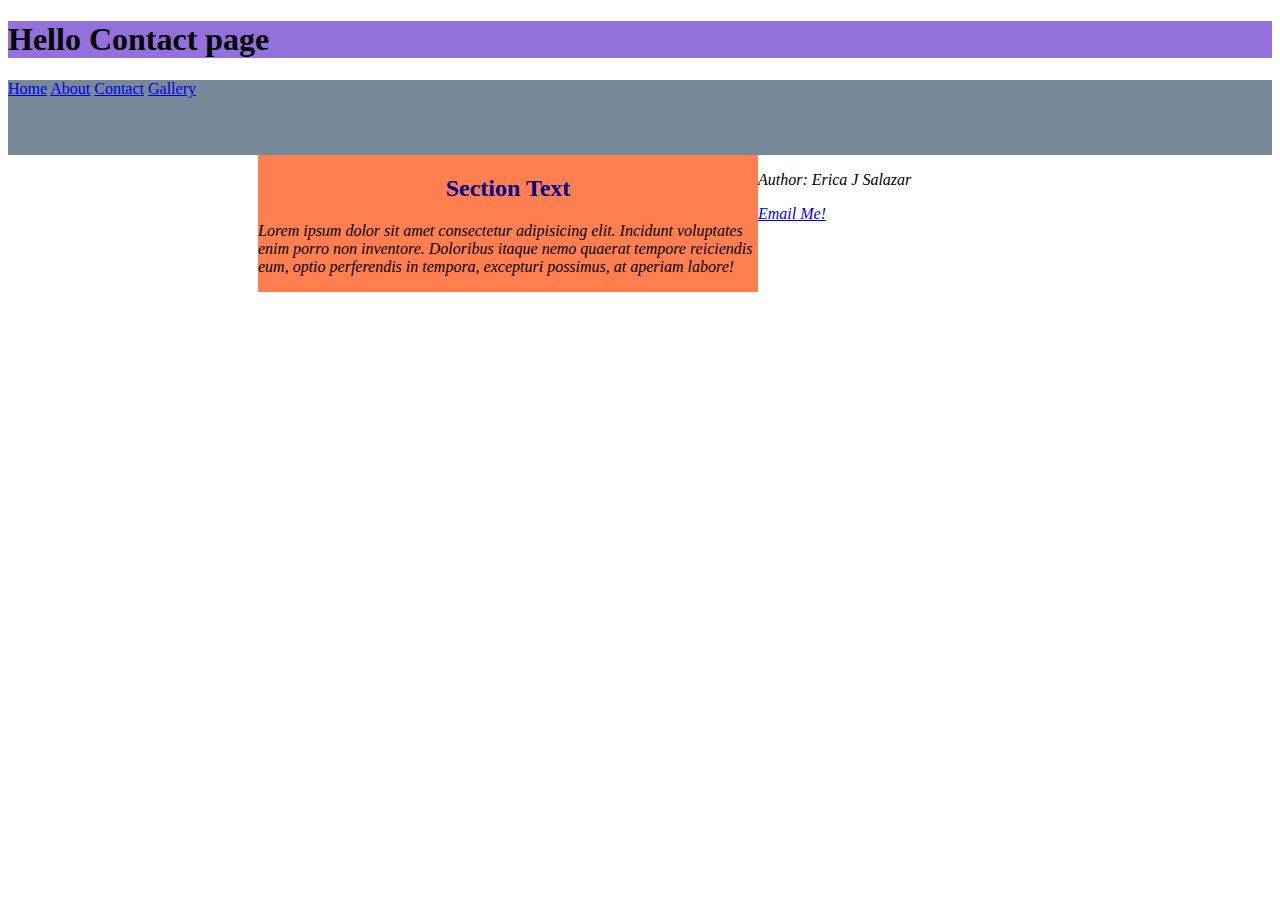
<file: contact.html>
<!DOCTYPE html>
<html lang="en">
<head>
    <meta charset="UTF-8">
    <meta http-equiv="X-UA-Compatible" content="IE=edge">
    <meta name="viewport" content="width=device-width, initial-scale=1.0">
    <link rel="stylesheet" href="css/styles.css">
    <title>Document</title>
</head>
<body>
    <header><h1>Hello Contact page</h1></header>
    <nav>
        <a href="index.html" target="_blank">Home</a>
        <a href="about.html" target="_blank">About</a>
        <a href="contact.html" target="_blank">Contact</a>
        <a href="gallery.html" target="_blank">Gallery</a>
    </nav>

    <section class="contact-section">
        <h2 class="contact-header">Section Text</h2>
        <p>Lorem ipsum dolor sit amet consectetur adipisicing elit. Incidunt voluptates enim porro non inventore. Doloribus itaque nemo quaerat tempore reiciendis eum, optio perferendis in tempora, excepturi possimus, at aperiam labore!</p>
    </section>
<!-- <form> -->

<footer>
    <p>Author: Erica J Salazar</p>
    <p><a href="mailto:ejsalazar0110@gmail.com">Email Me!</a></p>
</footer>
</body>
</html>
</file>
<file: css/styles.css>
header {
  background-color: mediumpurple;
}

.hero-image {
  /* Use "linear-gradient" to add a darken background effect to the image (photographer.jpg). This will make the text easier to read */
  background-image: linear-gradient(rgba(0, 0, 0, 0.5), rgba(0, 0, 0, 0.5)), url("/img/bkg-galaxy.jpg");

  /* Set a specific height */
  height: 50%;

  /* Position and center the image to scale nicely on all screens */
  background-position: center;
  background-repeat: no-repeat;
  background-size: cover;
  position: relative;
}

.hero-text {
  text-align: center;
 /*  position: absolute;
  top: 50%;
  left: 50%;
  transform: translate(-50%, -50%);
  color: rgb(102, 89, 89); */
}

nav {
  background-color: lightslategrey;
  height: 75px;
  margin: 0;
  padding: 0;
}

ul {
  list-style-type: none;
  display: inline;
  /* float: right; */
  overflow: hidden;
  
  
}

li a {
  text-decoration: none;
  padding: 20px;
  float: right;

}

li:hover {
  background-color: blueviolet;
}

h2 {
  color:blueviolet;
  text-align: center;
  font-family: 'Abril Fatface', cursive;
}

p {
  font-family: 'Zilla Slab', serif;
  font-style: italic;
}

.contact-section {
  background-color: coral;
}

.contact-header {
  color:darkblue;
}

section {
  background-color: lightgreen;
  width:500px;
  float: left;
  margin-left: 250px;
  margin-bottom: 20px

}

article {
  background-color: lightgoldenrodyellow;
  width:500px;
  clear: left;
  float: left;
  margin-left: 250px;
  margin-bottom: 20px
}

aside {
    width: 30%;
    padding-left: 15px;
    margin-right: 250px;
    margin-top: -100px;
    border-style: double;
    border-color:lawngreen;
    float: right;
    background-color: lightgray;
}

#main-footer {
  background-color:lightslategray;
  text-align: center;
  position: absolute;
  bottom: 0;
  width: 100%;
  height: 4.5rem; 
  
}

#content-wrap {
  padding-bottom: 2.5rem;
}

#page-container {
  position: relative;
  min-height: 100vh;
}
</file>
